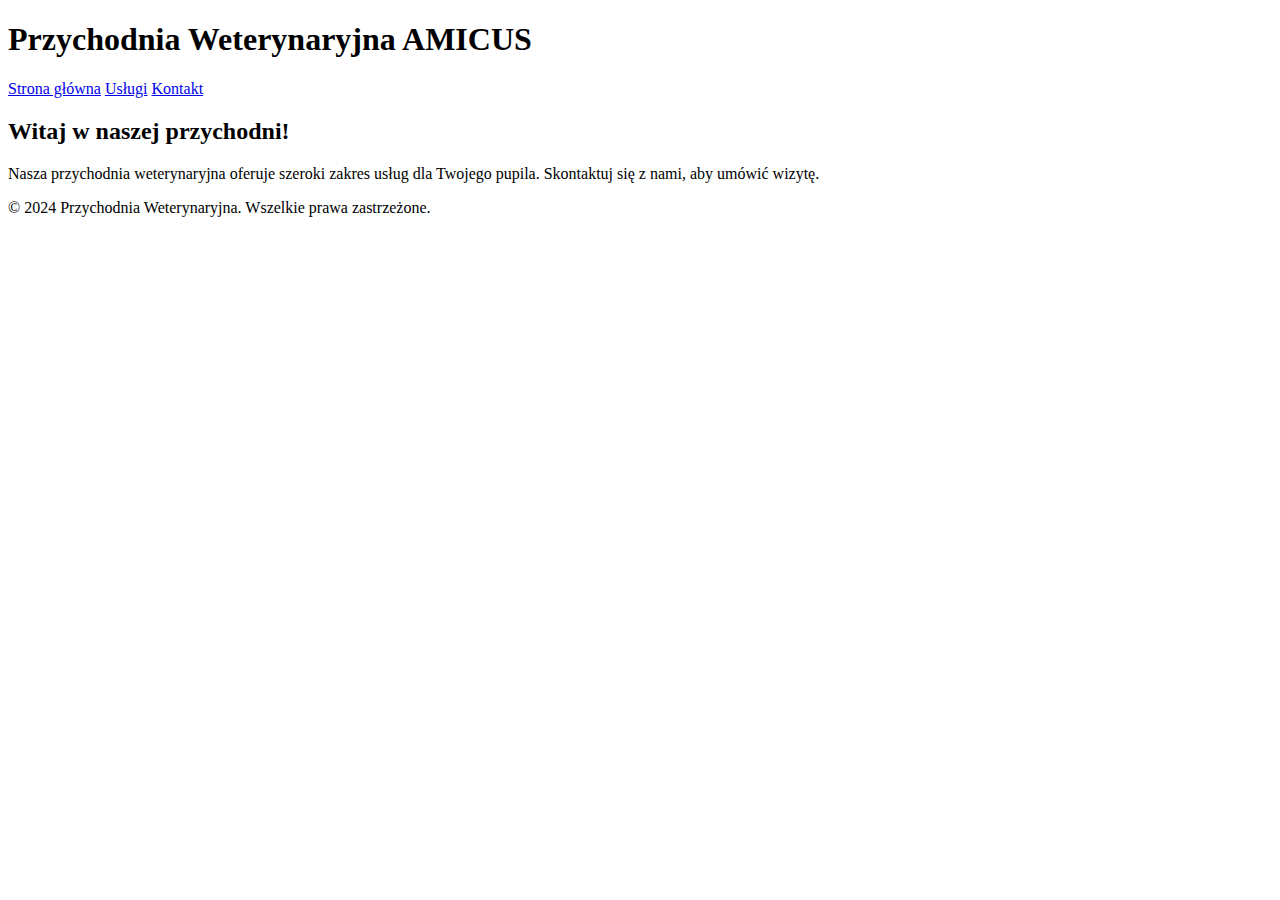
<file: intit/index.html>
<!DOCTYPE html>
<html lang="en">
<head>
    <meta charset="UTF-8">
    <title>Przychodnia Weterynaryjna AMICUS</title>
</head>
<body>
<header>
    <h1>Przychodnia Weterynaryjna AMICUS</h1>
</header>
<nav>
    <a href="#">Strona główna</a>
    <a href="#">Usługi</a>
    <a href="#">Kontakt</a>
</nav>
<section>
    <h2>Witaj w naszej przychodni!</h2>
    <p>
        Nasza przychodnia weterynaryjna oferuje szeroki zakres usług dla Twojego pupila.
        Skontaktuj się z nami, aby umówić wizytę.
    </p>
</section>
<footer>
    &copy; 2024 Przychodnia Weterynaryjna. Wszelkie prawa zastrzeżone.
</footer>
</body>
</html>
</file>
